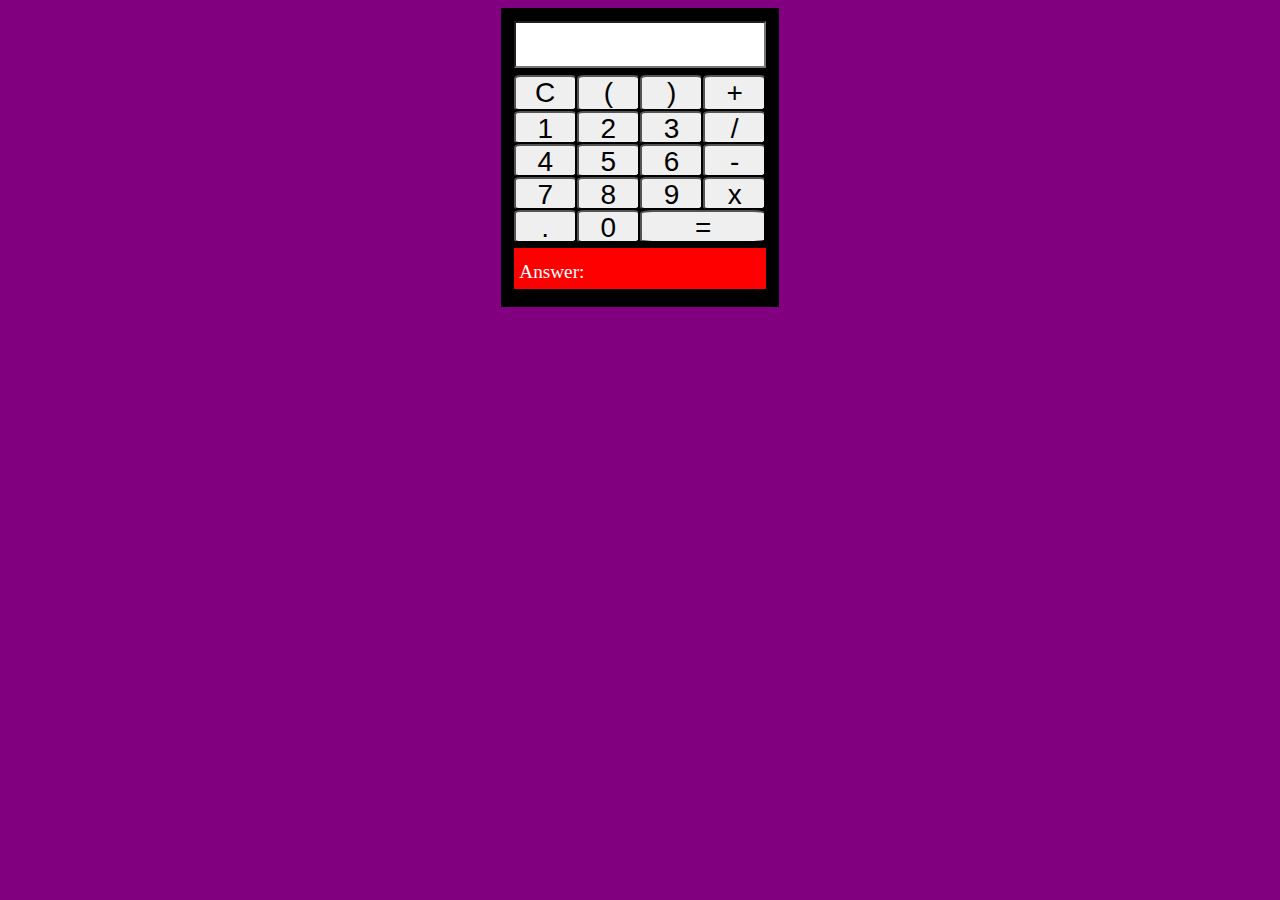
<file: index.html>
<!DOCTYPE html>
<html lang="en">

<head>
    <meta charset="UTF-8">
    <meta http-equiv="X-UA-Compatible" content="IE=edge">
    <meta name="viewport" content="width=device-width, initial-scale=1.0">
    <link rel="stylesheet" type="text/css" href="styles/style.css" />
    <link rel="icon" href="/images/favicon/icon.png">
    <script src="./scripts/scripts.js" defer></script>
    <title>Calculator</title>
</head>

<body>
    <!-- 
        1. eval - DONE
            change/remove num.push
            within = btn use eval 
        2. Add brackets button - DONE
        3. how do i do it with out an array - DONE
            
    -->
    <main id="flex">
        <div id="cal">
            <input id="display" type="text">

            <button>C</button>
            <button>(</button>
            <button>)</button>
            <button id="right-hand-side" class="col4">+</button>

            <button>1</button>
            <button>2</button>
            <button>3</button>
            <button class="col4">/</button>

            <button>4</button>
            <button>5</button>
            <button>6</button>
            <button class="col4">-</button>

            <button>7</button>
            <button>8</button>
            <button>9</button>
            <button class="col4">x</button>

            <button>.</button>
            <button>0</button>
            <button id="Equals">=</button>

            <p> </p>
        </div>
    <script>

        

    </script>

    </main>
    <footer></footer>
</body>
</html>
</file>
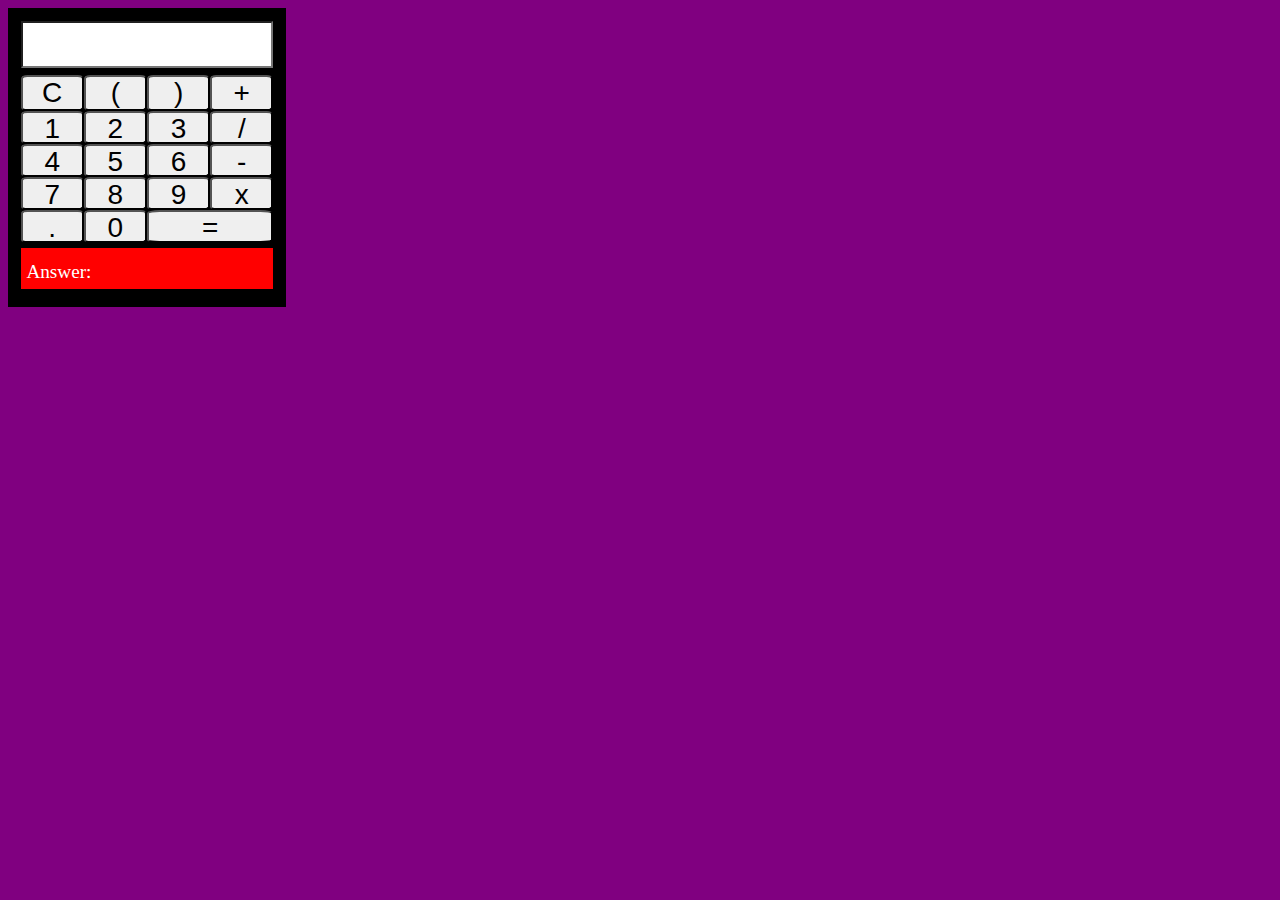
<file: default.html>
<!DOCTYPE html>
<html lang="en">

<head>
    <meta charset="UTF-8">
    <meta http-equiv="X-UA-Compatible" content="IE=edge">
    <meta name="viewport" content="width=device-width, initial-scale=1.0">
    <link rel="stylesheet" type="text/css" href="styles/style.css" />
    <link rel="icon" href="./images/favicon/icon.png">
    <script src="./scripts/scripts.js" defer></script>
    <title>Calculator</title>
</head>

<body>
    <header></header>
    <!-- 
        1. eval - DONE
            change/remove num.push
            within = btn use eval 
        2. Add brackets button - DONE
        3. how do i do it with out an array - DONE
            
    -->
    <main>
        <div id="cal">
            <input id="display" type="text">

            <button>C</button>
            <button>(</button>
            <button>)</button>
            <button id="right-hand-side">+</button>

            <button>1</button>
            <button>2</button>
            <button>3</button>
            <button>/</button>

            <button>4</button>
            <button>5</button>
            <button>6</button>
            <button>-</button>

            <button>7</button>
            <button>8</button>
            <button>9</button>
            <button>x</button>

            <button>.</button>
            <button>0</button>
            <button id="Equals">=</button>

            <p> </p>
        </div>
    <script>

        

    </script>

    </main>
    <footer></footer>
</body>
</html>
</file>
<file: styles/style.css>
body {
    background-color: purple;

}

#cal {
    display: grid;
    grid-template-columns: 25% 25% 25% 25%;
    grid-template-rows: 20% 13% 12% 12% 12% 12% 2% 15%;
    background-color: black;

    /* v0 */
    /* padding: 3%; */
    /* margin: auto; */
    /* width: 230px; */
    /* v1 */
    /* width: 80%;
    margin-left: 10%;
    margin-right: 10%;
    padding: 13%; */
    /* v2 */
    width: 12.5%;
    padding: 1% ;
}

#flex {
    display: flex;
    justify-content: center;
}

button {
    font-size: 1.75em;
    border-radius: 10%;
    padding: 0;
}

p {
    color: white;
    font-size: 1.2em;
    grid-column-start: 1;
    grid-column-end: 5;
    grid-row-start: 8;
    grid-row-end: 9;

    margin: 0;
    margin-left: 0;
    padding-top: .7em;
    padding-left: .3em;
    background-color: red;
}

#display {
    grid-column-start: 1;
    grid-column-end: 5;

    font-size: 2.5em;
}

input {
    margin-bottom: 3%;
    background-color: white;
}

#Equals {
    grid-column-start: 3;
    grid-column-end: 5;
}

/* .col4{
    grid-column-start: 4;
    grid-column-end: 5;
} */

/* #right-hand-side {
    grid-column-start: 4;
    grid-column-end: 5;
} */

/*CLASSES*/

/* .row, .col and Div boundries
div{
    border: white;
}

.row{
    border: red;
}

.col {
    border: black;
}
*/

/* FLEX */

/* FLOAT & CLEAR
.col {}

.row {}
*/

/* GRID */


/*ID*/
@media screen and (max-width: 1445px) {
    #cal {
        width: 20%;
        padding: 1%;
    }
}

@media screen and (max-width: 1030px) {
    #cal {
        width: 27%;
        padding: 1%;
    }
}

@media screen and (max-width: 430px) {
    #cal {
        width: 80%;
        padding: 1%;
        }
}
</file>
